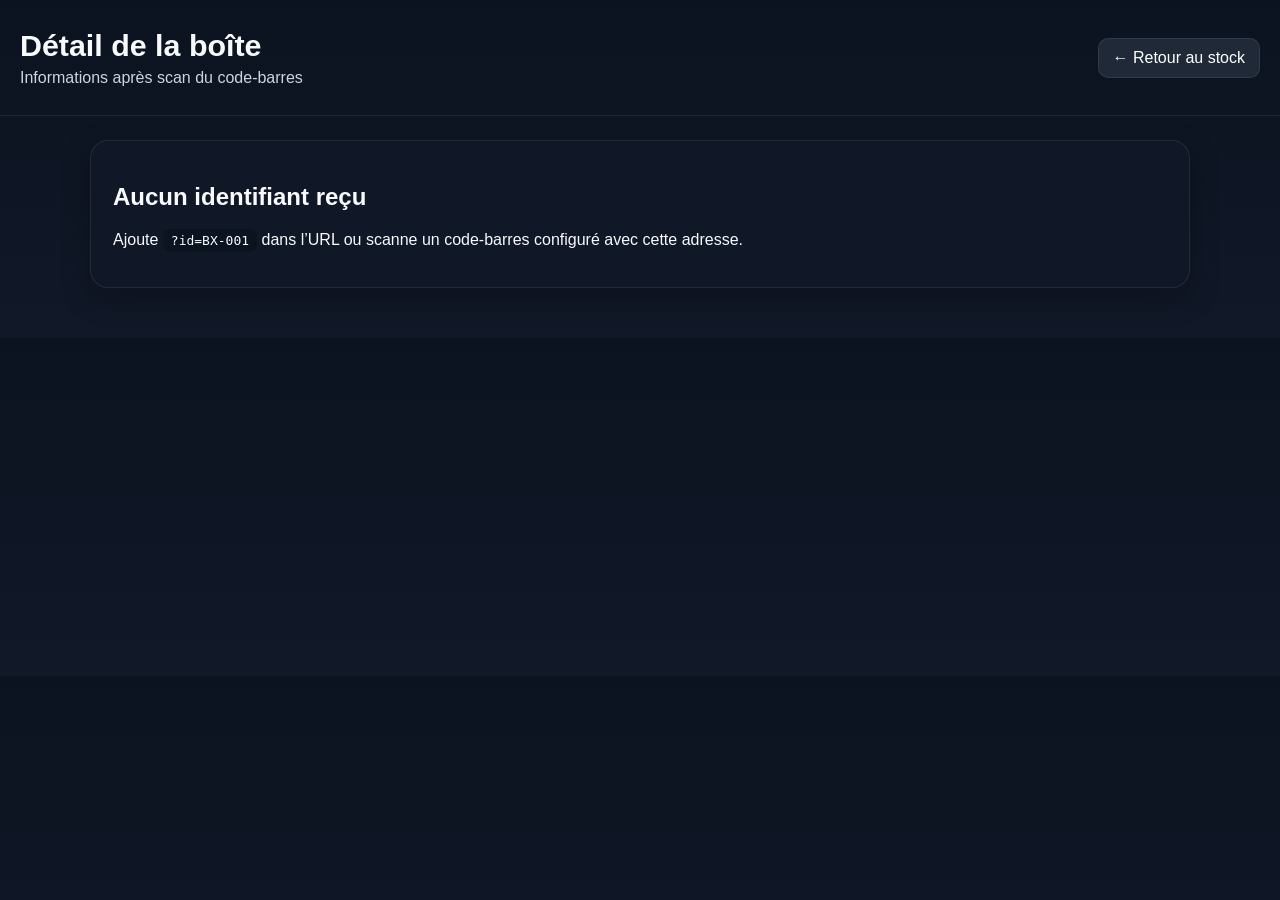
<file: box.html>
<!DOCTYPE html>
<html lang="fr">
<head>
  <meta charset="UTF-8" />
  <meta name="viewport" content="width=device-width, initial-scale=1.0" />
  <title>Détail d'une boîte</title>
  <link rel="stylesheet" href="style.css" />
</head>
<body>
  <header class="topbar">
    <div>
      <h1>Détail de la boîte</h1>
      <p>Informations après scan du code-barres</p>
    </div>
    <a class="back-link" href="index.html">← Retour au stock</a>
  </header>

  <main class="container">
    <section id="boxDetail" class="card"></section>
  </main>

  <script src="app.js"></script>
</body>
</html>
</file>
<file: style.css>
:root {
  --bg: #0f172a;
  --panel: #111827;
  --panel-2: #1f2937;
  --text: #f8fafc;
  --muted: #cbd5e1;
  --accent: #22c55e;
  --accent-2: #16a34a;
  --danger: #ef4444;
  --border: rgba(255,255,255,0.08);
  --shadow: 0 10px 30px rgba(0,0,0,0.25);
}

* { box-sizing: border-box; }
body {
  margin: 0;
  font-family: Inter, Arial, sans-serif;
  background: linear-gradient(180deg, #0b1220, #111827);
  color: var(--text);
}

.topbar {
  padding: 28px 20px;
  border-bottom: 1px solid var(--border);
  display: flex;
  justify-content: space-between;
  align-items: center;
  gap: 16px;
}

.topbar h1 { margin: 0 0 6px; font-size: 1.9rem; }
.topbar p { margin: 0; color: var(--muted); }
.back-link {
  color: white;
  text-decoration: none;
  background: var(--panel-2);
  padding: 10px 14px;
  border-radius: 10px;
  border: 1px solid var(--border);
}

.container {
  width: min(1100px, calc(100% - 32px));
  margin: 24px auto 50px;
}

.card {
  background: rgba(17,24,39,0.95);
  border: 1px solid var(--border);
  border-radius: 18px;
  padding: 22px;
  box-shadow: var(--shadow);
}

.hero { margin-bottom: 20px; }
.grid {
  display: grid;
  gap: 20px;
}
.two-cols {
  grid-template-columns: 1fr 1.3fr;
}

.search-row {
  display: flex;
  gap: 10px;
  margin-top: 16px;
  flex-wrap: wrap;
}

input {
  flex: 1;
  min-width: 220px;
  padding: 13px 14px;
  border-radius: 12px;
  border: 1px solid var(--border);
  background: #0b1220;
  color: white;
}

button {
  padding: 13px 18px;
  border: none;
  border-radius: 12px;
  background: linear-gradient(135deg, var(--accent), var(--accent-2));
  color: white;
  font-weight: 700;
  cursor: pointer;
}

.tip {
  margin-top: 14px;
  color: var(--muted);
  font-size: 0.95rem;
}
code {
  background: #0b1220;
  padding: 4px 8px;
  border-radius: 8px;
}

.stats {
  display: grid;
  grid-template-columns: repeat(2, 1fr);
  gap: 12px;
}
.stat-box {
  background: #0b1220;
  border: 1px solid var(--border);
  padding: 16px;
  border-radius: 14px;
}
.stat-box strong {
  display: block;
  font-size: 1.4rem;
  margin-bottom: 4px;
}

.box-list {
  display: grid;
  gap: 12px;
  margin-top: 14px;
}

.box-item, .detail-grid > div {
  background: #0b1220;
  border: 1px solid var(--border);
  border-radius: 14px;
  padding: 16px;
}

.box-item h3 {
  margin: 0 0 8px;
}

.box-item p, .detail-grid p {
  margin: 6px 0;
  color: var(--muted);
}

.badge {
  display: inline-block;
  padding: 6px 10px;
  border-radius: 999px;
  font-size: 0.85rem;
  font-weight: 700;
  margin-top: 8px;
}
.badge.ok { background: rgba(34,197,94,0.15); color: #86efac; }
.badge.low { background: rgba(239,68,68,0.15); color: #fca5a5; }

.detail-grid {
  display: grid;
  grid-template-columns: repeat(2, 1fr);
  gap: 14px;
  margin-top: 18px;
}

.empty {
  text-align: center;
  color: var(--muted);
  padding: 24px;
}

@media (max-width: 850px) {
  .two-cols, .detail-grid {
    grid-template-columns: 1fr;
  }
  .topbar { flex-direction: column; align-items: flex-start; }
}
</file>
